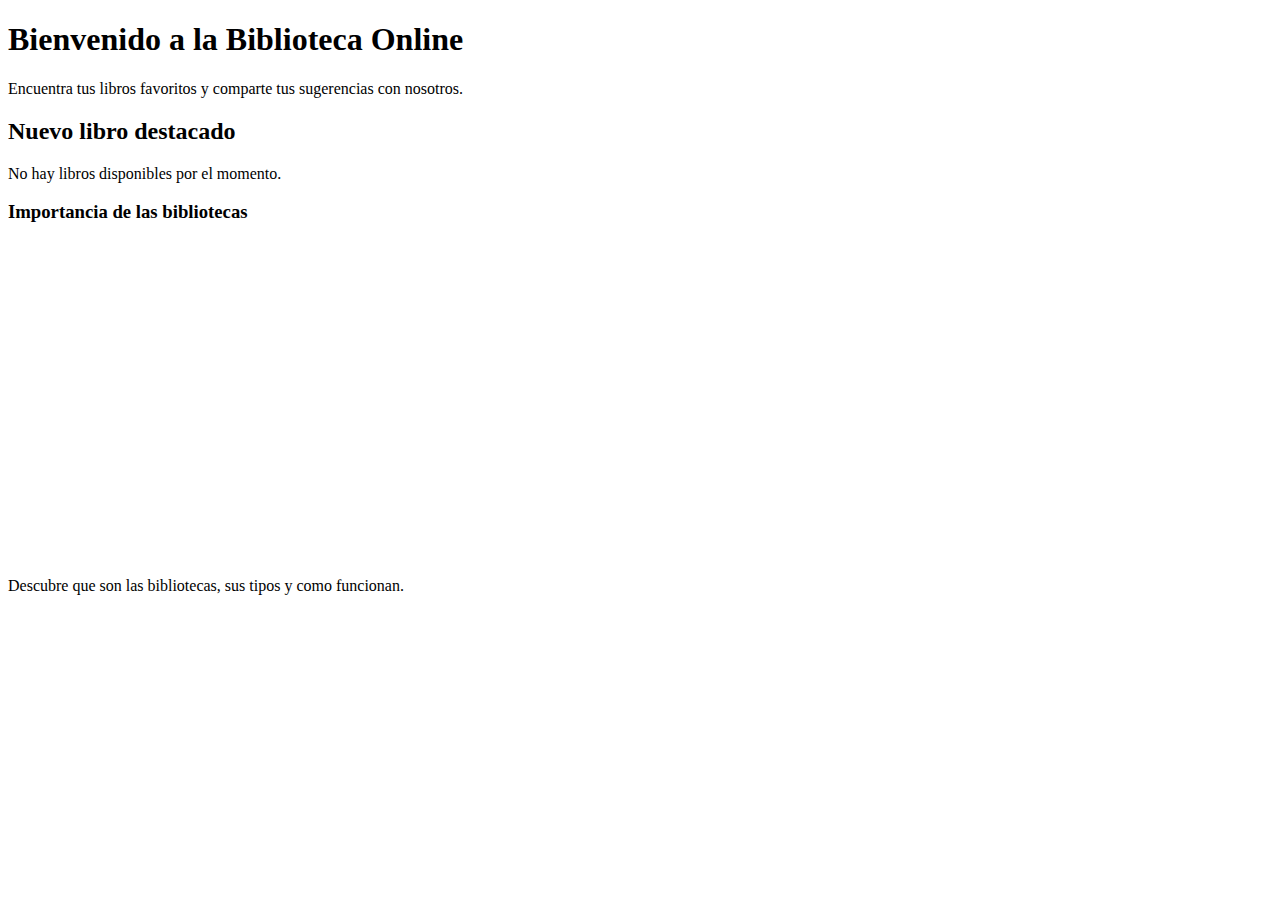
<file: InitializrSpringbootProject/src/main/resources/templates/index.html>
<!DOCTYPE html>
<!--
Click nbfs://nbhost/SystemFileSystem/Templates/Licenses/license-default.txt to change this license
Click nbfs://nbhost/SystemFileSystem/Templates/Other/html.html to edit this template
-->
<html xmlns:th="http://www.thymeleaf.org">
<head th:replace="fragments/header :: header"></head>
<body>
    <header th:replace="fragments/navbar :: navbar"></header>

    <main class="contenido">
        <h1>Bienvenido a la Biblioteca Online</h1>
        <p>Encuentra tus libros favoritos y comparte tus sugerencias con nosotros.</p>

        <section>
            <h2>Nuevo libro destacado</h2>
            <div th:if="${#lists.isEmpty(libros)}">
                <p>No hay libros disponibles por el momento.</p>
            </div>
            <div th:if="${!#lists.isEmpty(libros)}">
                <h3 th:text="${libros.get(0).titulo}"></h3>
                <p th:text="${libros.get(0).descripcion}"></p>
                <small th:text="'Autor: ' + ${libros.get(0).autor}"></small>
            </div>
        </section>

        <section class="video">
            <h3>Importancia de las bibliotecas</h3>
            <iframe 
                width="560" 
                height="315" 
                src="https://www.youtube.com/embed/p3bUvrd0xBs" 
                title="La importancia de la lectura" 
                frameborder="0" 
                allow="accelerometer; autoplay; clipboard-write; encrypted-media; gyroscope; picture-in-picture" 
                allowfullscreen>
            </iframe>
            <p class="video-descripcion">Descubre que son las bibliotecas, sus tipos y como funcionan.</p>
        </section>
    </main>

    <footer th:replace="fragments/footer :: footer"></footer>
</body>
</html>
</file>
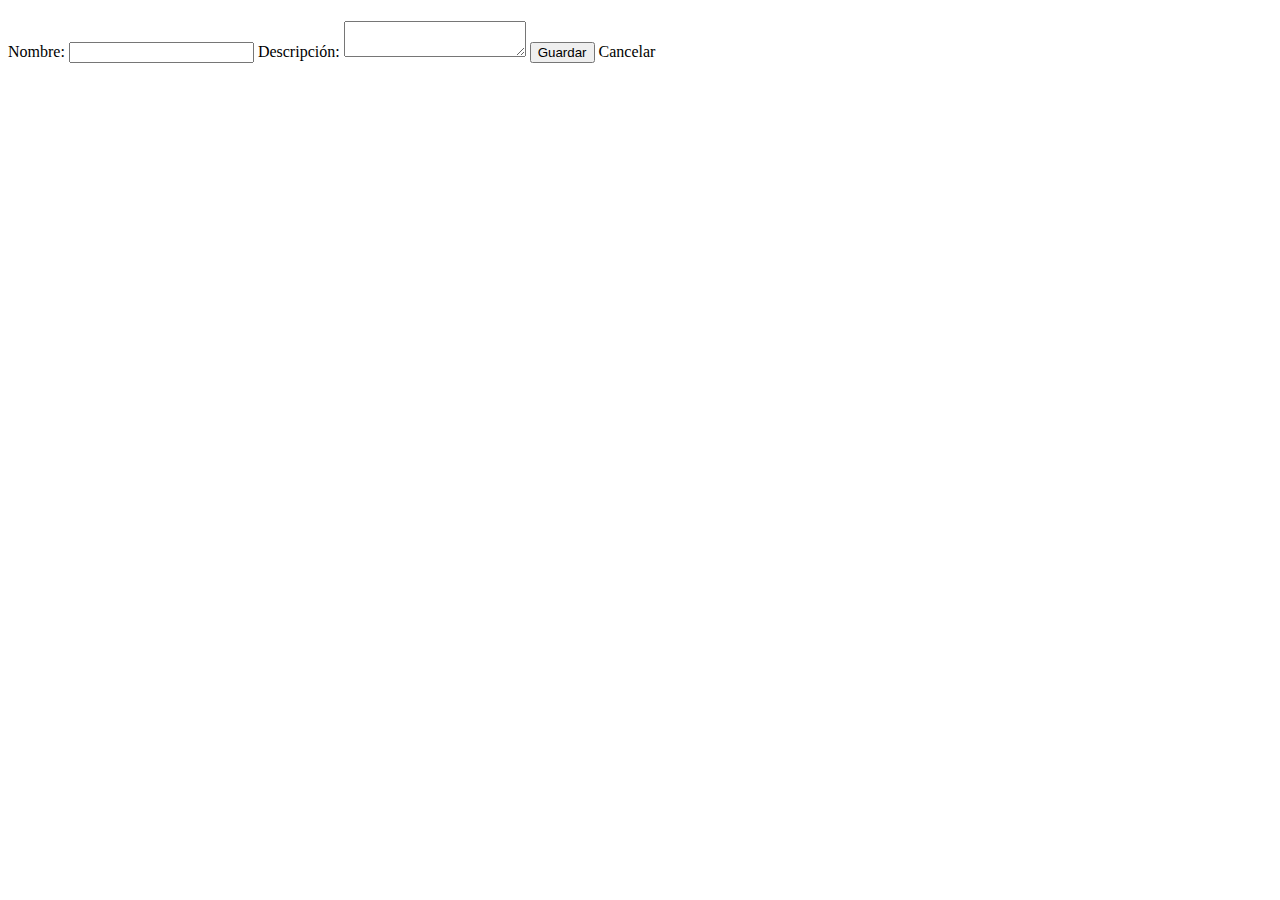
<file: InitializrSpringbootProject/src/main/resources/templates/categoria-form.html>
<!DOCTYPE html>
<!--
Click nbfs://nbhost/SystemFileSystem/Templates/Licenses/license-default.txt to change this license
Click nbfs://nbhost/SystemFileSystem/Templates/Other/html.html to edit this template
-->
<html xmlns:th="http://www.thymeleaf.org">
<head th:replace="fragments/header :: header"></head>
<body>
<header th:replace="fragments/navbar :: navbar"></header>

<main class="contenido">
    <h1 th:text="${categoria.id == null ? 'Nueva Categoría' : 'Editar Categoría'}"></h1>

    <form th:action="@{/categorias/guardar}" th:object="${categoria}" method="post">
        <label>Nombre:</label>
        <input type="text" th:field="*{nombre}" required>

        <label>Descripción:</label>
        <textarea th:field="*{descripcion}"></textarea>

        <button type="submit">Guardar</button>
        <a th:href="@{/categorias}">Cancelar</a>
    </form>
</main>

<footer th:replace="fragments/footer :: footer"></footer>
</body>
</html>
</file>
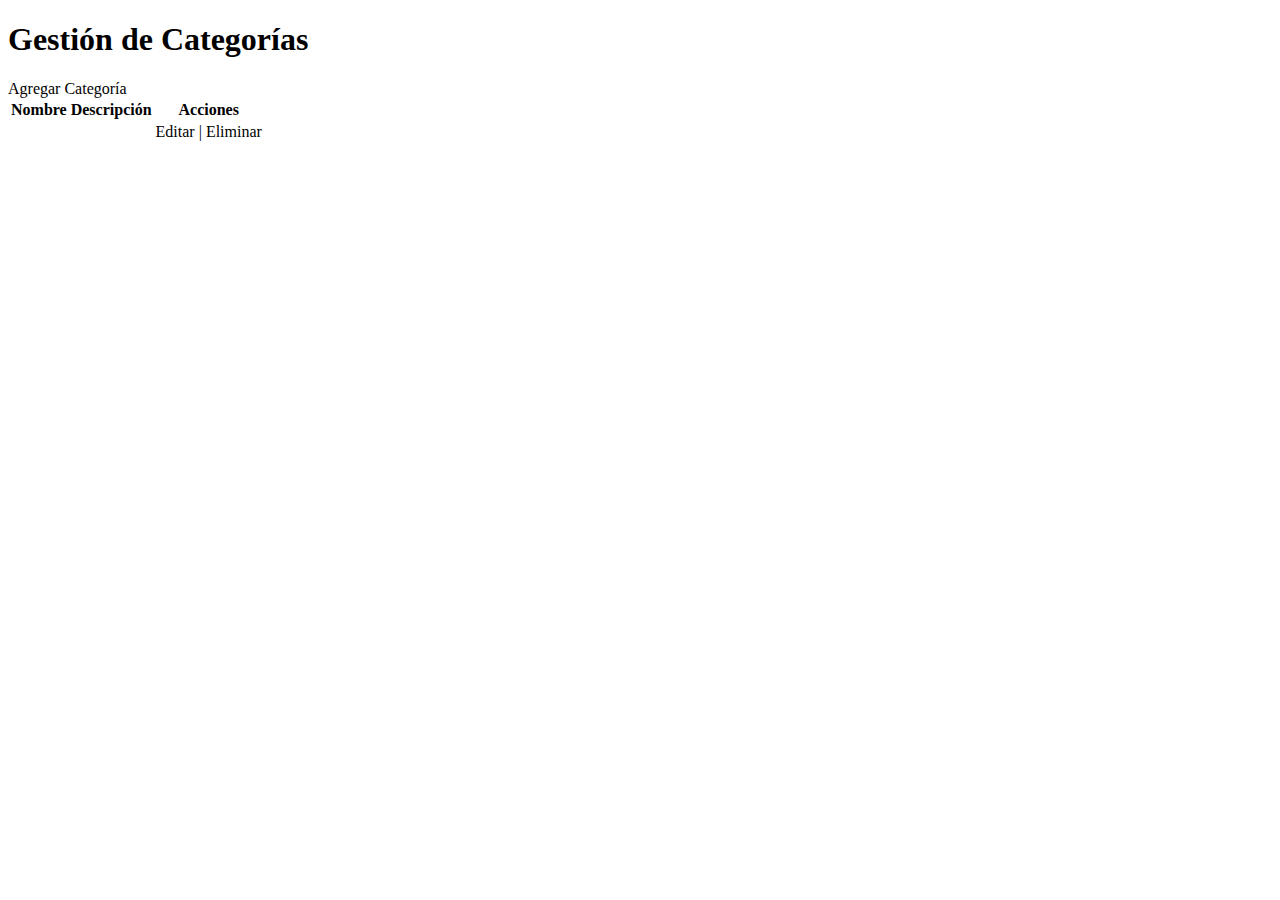
<file: InitializrSpringbootProject/src/main/resources/templates/categorias.html>
<!DOCTYPE html>
<!--
Click nbfs://nbhost/SystemFileSystem/Templates/Licenses/license-default.txt to change this license
Click nbfs://nbhost/SystemFileSystem/Templates/Other/html.html to edit this template
-->
<html xmlns:th="http://www.thymeleaf.org">
<head th:replace="fragments/header :: header"></head>
<body>
<header th:replace="fragments/navbar :: navbar"></header>

<main class="contenido">
    <h1>Gestión de Categorías</h1>
    <a th:href="@{/categorias/nueva}" class="btn">Agregar Categoría</a>

    <table>
        <thead>
        <tr><th>Nombre</th><th>Descripción</th><th>Acciones</th></tr>
        </thead>
        <tbody>
        <tr th:each="categoria : ${categorias}">
            <td th:text="${categoria.nombre}"></td>
            <td th:text="${categoria.descripcion}"></td>
            <td>
                <a th:href="@{/categorias/editar/{id}(id=${categoria.id})}">Editar</a> |
                <a th:href="@{/categorias/eliminar/{id}(id=${categoria.id})}"
                   onclick="return confirm('¿Eliminar esta categoría?')">Eliminar</a>
            </td>
        </tr>
        </tbody>
    </table>
</main>

<footer th:replace="fragments/footer :: footer"></footer>
</body>
</html>
</file>
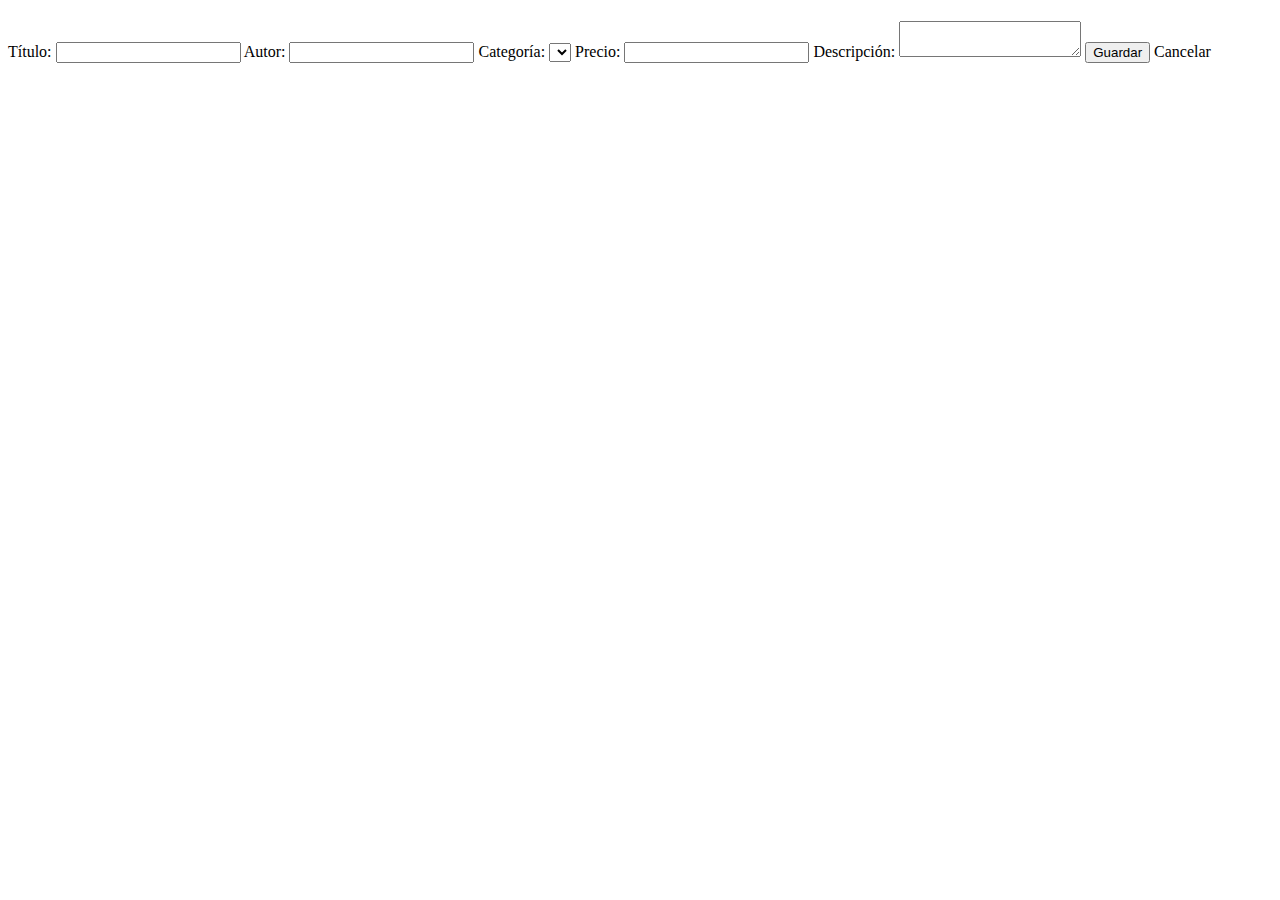
<file: InitializrSpringbootProject/src/main/resources/templates/libro-form.html>
<!DOCTYPE html>
<!--
Click nbfs://nbhost/SystemFileSystem/Templates/Licenses/license-default.txt to change this license
Click nbfs://nbhost/SystemFileSystem/Templates/Other/html.html to edit this template
-->
<!DOCTYPE html>
<html xmlns:th="http://www.thymeleaf.org">
<head th:replace="fragments/header :: header"></head>
<body>
<header th:replace="fragments/navbar :: navbar"></header>

<main class="contenido">
    <h1 th:text="${libro.id == null ? 'Nuevo Libro' : 'Editar Libro'}"></h1>

    <form th:action="@{/libros/guardar}" th:object="${libro}" method="post">
        <label>Título:</label>
        <input type="text" th:field="*{titulo}" required>

        <label>Autor:</label>
        <input type="text" th:field="*{autor}" required>

        <label>Categoría:</label>
        <select th:field="*{categoria}" required>
            <option th:each="c : ${categorias}" th:value="${c}" th:text="${c.nombre}"></option>
        </select>

        <label>Precio:</label>
        <input type="number" step="0.01" th:field="*{precio}" required>

        <label>Descripción:</label>
        <textarea th:field="*{descripcion}"></textarea>

        <button type="submit">Guardar</button>
        <a th:href="@{/libros}">Cancelar</a>
    </form>
</main>

<footer th:replace="fragments/footer :: footer"></footer>
</body>
</html>
</file>
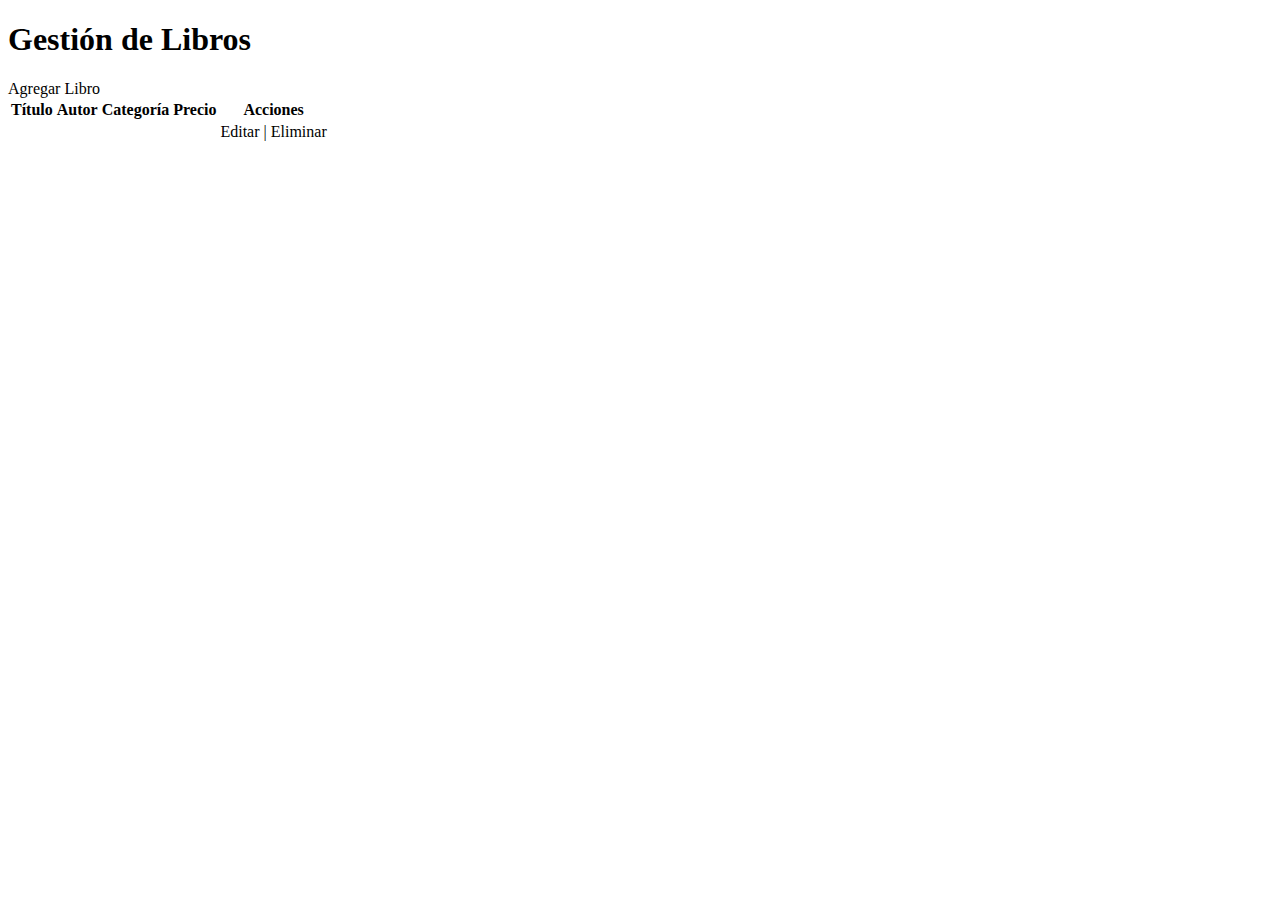
<file: InitializrSpringbootProject/src/main/resources/templates/libros.html>
<!DOCTYPE html>
<!--
Click nbfs://nbhost/SystemFileSystem/Templates/Licenses/license-default.txt to change this license
Click nbfs://nbhost/SystemFileSystem/Templates/Other/html.html to edit this template
-->
<!DOCTYPE html>
<html xmlns:th="http://www.thymeleaf.org">
<head th:replace="fragments/header :: header"></head>
<body>
<header th:replace="fragments/navbar :: navbar"></header>

<main class="contenido">
    <h1>Gestión de Libros</h1>
    <a th:href="@{/libros/nuevo}" class="btn">Agregar Libro</a>

    <table>
        <thead>
        <tr>
            <th>Título</th><th>Autor</th><th>Categoría</th><th>Precio</th><th>Acciones</th>
        </tr>
        </thead>
        <tbody>
        <tr th:each="libro : ${libros}">
            <td th:text="${libro.titulo}"></td>
            <td th:text="${libro.autor}"></td>
            <td th:text="${libro.categoria.nombre}"></td>
            <td th:text="${libro.precio}"></td>
            <td>
                <a th:href="@{/libros/editar/{id}(id=${libro.id})}">Editar</a> |
                <a th:href="@{/libros/eliminar/{id}(id=${libro.id})}" 
                   onclick="return confirm('¿Deseas eliminar este libro?')">Eliminar</a>
            </td>
        </tr>
        </tbody>
    </table>
</main>

<footer th:replace="fragments/footer :: footer"></footer>
</body>
</html>
</file>
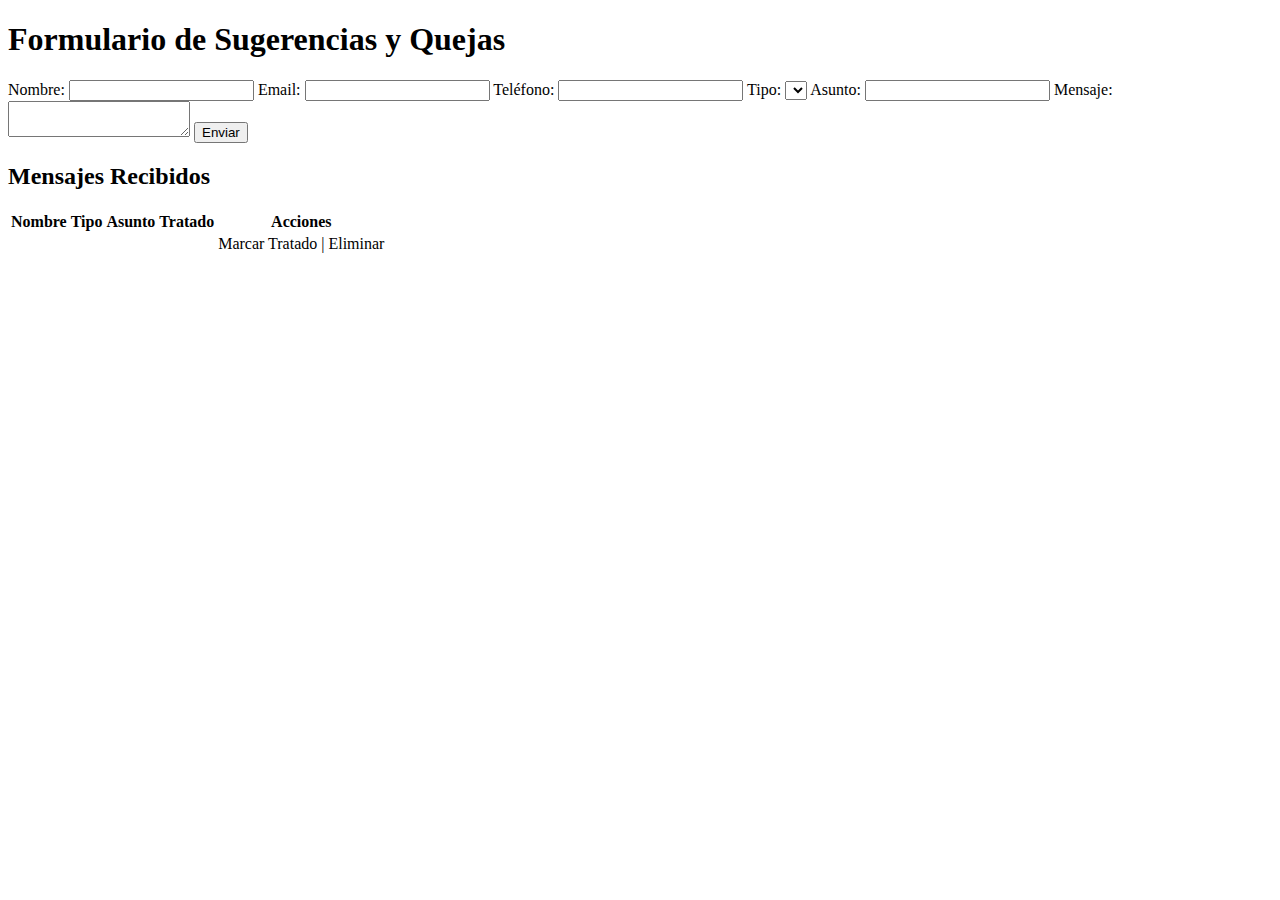
<file: InitializrSpringbootProject/src/main/resources/templates/quejas.html>
<!DOCTYPE html>
<!--
Click nbfs://nbhost/SystemFileSystem/Templates/Licenses/license-default.txt to change this license
Click nbfs://nbhost/SystemFileSystem/Templates/Other/html.html to edit this template
-->
<html xmlns:th="http://www.thymeleaf.org">
<head th:replace="fragments/header :: header"></head>
<body>
<header th:replace="fragments/navbar :: navbar"></header>

<main class="contenido">
    <h1>Formulario de Sugerencias y Quejas</h1>

    <form th:action="@{/quejas/guardar}" th:object="${queja}" method="post">
        <label>Nombre:</label>
        <input type="text" th:field="*{nombreCliente}" required>

        <label>Email:</label>
        <input type="email" th:field="*{email}" required>

        <label>Teléfono:</label>
        <input type="text" th:field="*{telefono}">

        <label>Tipo:</label>
        <select th:field="*{tipo}">
            <option th:each="t : ${tipos}" th:value="${t}" th:text="${t}"></option>
        </select>

        <label>Asunto:</label>
        <input type="text" th:field="*{asunto}">

        <label>Mensaje:</label>
        <textarea th:field="*{mensaje}" required></textarea>

        <button type="submit">Enviar</button>
    </form>

    <h2>Mensajes Recibidos</h2>
    <table>
        <thead><tr><th>Nombre</th><th>Tipo</th><th>Asunto</th><th>Tratado</th><th>Acciones</th></tr></thead>
        <tbody>
        <tr th:each="q : ${quejas}">
            <td th:text="${q.nombreCliente}"></td>
            <td th:text="${q.tipo}"></td>
            <td th:text="${q.asunto}"></td>
            <td th:text="${q.tratado ? 'Sí' : 'No'}"></td>
            <td>
                <a th:href="@{/quejas/tratar/{id}(id=${q.id})}">Marcar Tratado</a> |
                <a th:href="@{/quejas/eliminar/{id}(id=${q.id})}">Eliminar</a>
            </td>
        </tr>
        </tbody>
    </table>
</main>

<footer th:replace="fragments/footer :: footer"></footer>
</body>
</html>
</file>
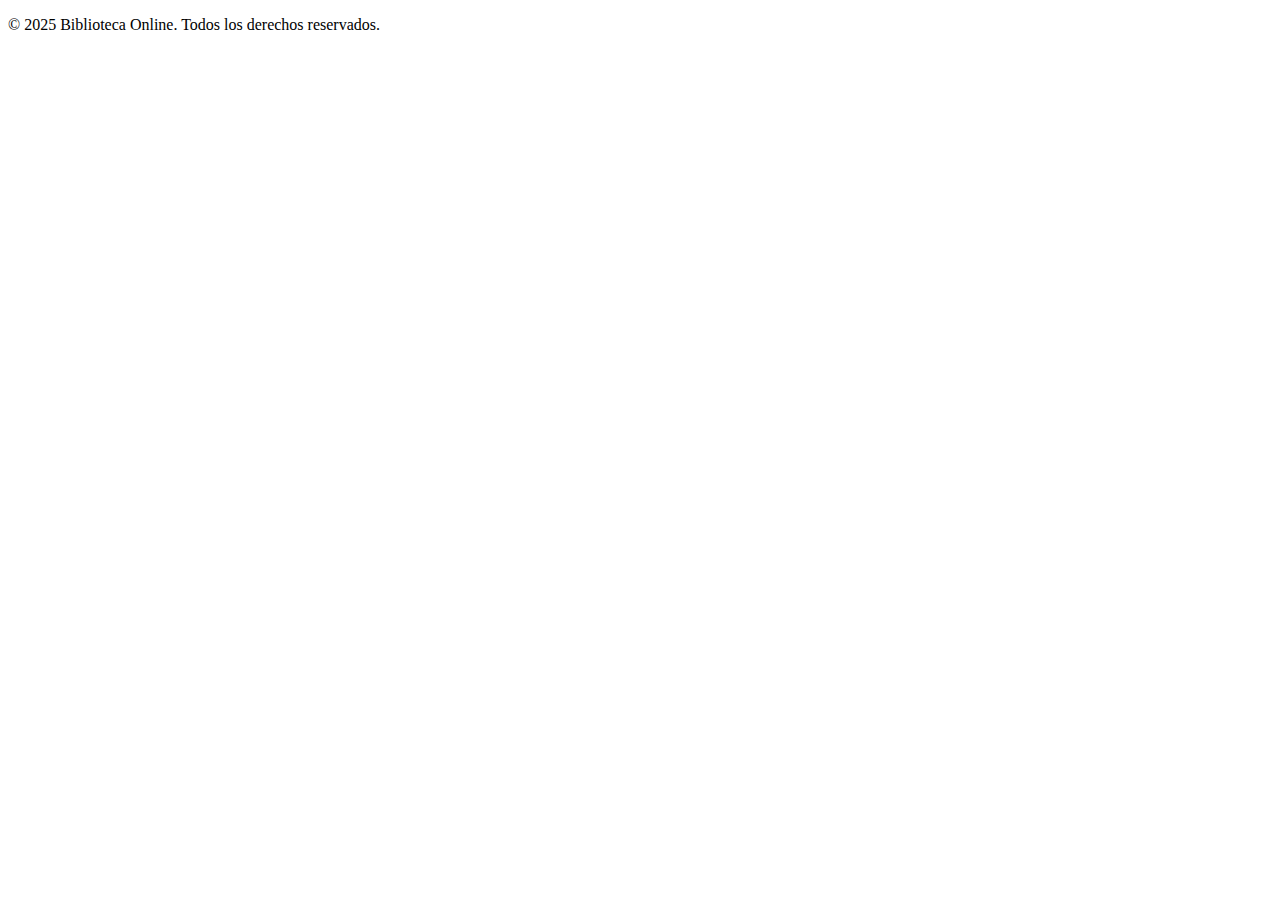
<file: InitializrSpringbootProject/src/main/resources/templates/fragments/footer.html>
<!DOCTYPE html>
<!--
Click nbfs://nbhost/SystemFileSystem/Templates/Licenses/license-default.txt to change this license
Click nbfs://nbhost/SystemFileSystem/Templates/Other/html.html to edit this template
-->
<footer th:fragment="footer" class="footer">
    <p>© 2025 Biblioteca Online. Todos los derechos reservados.</p>
</footer>
</file>
